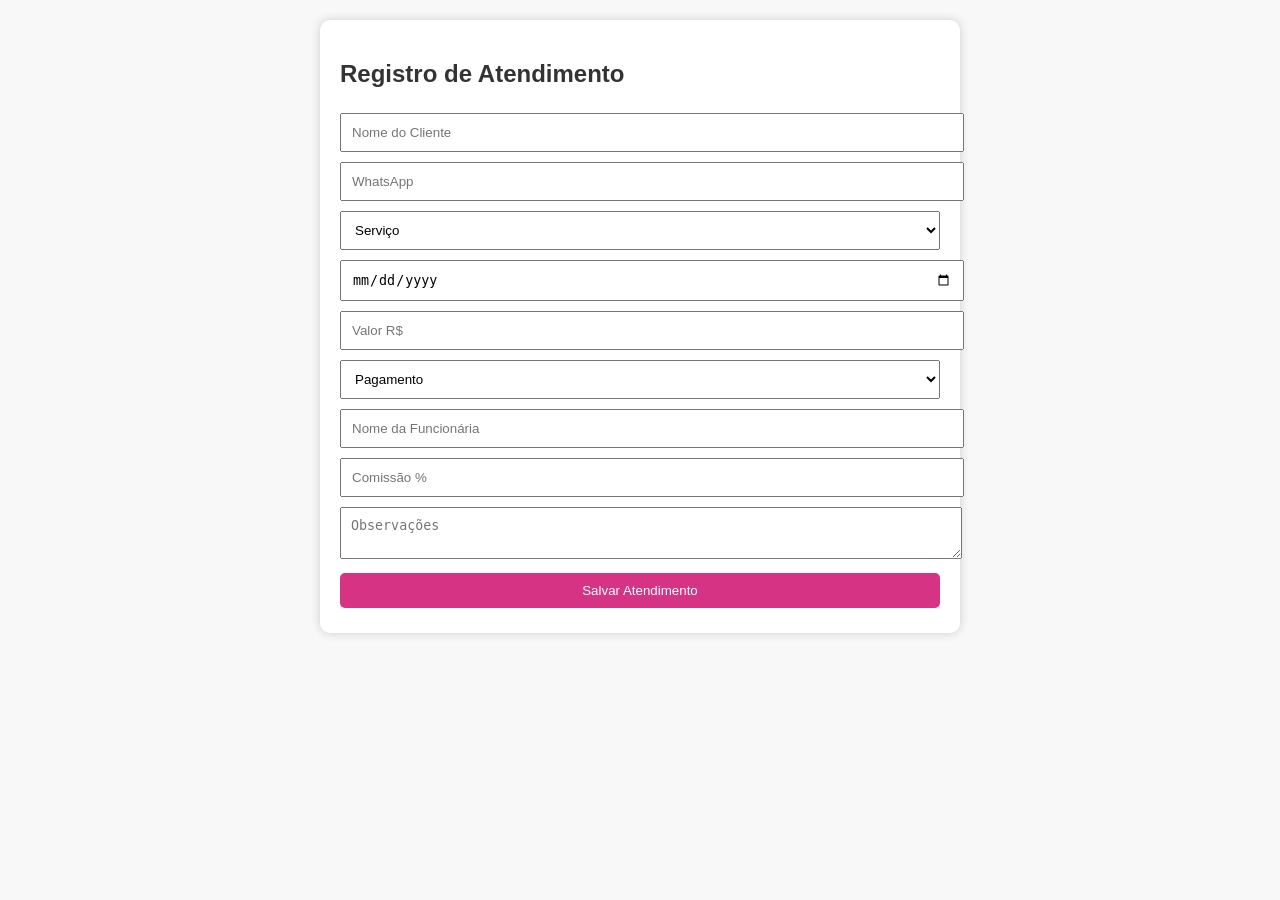
<file: cadastro.html>
<!DOCTYPE html>
<html lang="pt-br">
<head>
<meta charset="UTF-8">
<title>Cadastro Atendimento</title>
<link rel="stylesheet" href="style.css">
</head>

<body class="painel">

<div class="container">
<h2>Registro de Atendimento</h2>

<form id="formulario">
<input type="text" placeholder="Nome do Cliente" required>
<input type="text" placeholder="WhatsApp">

<select>
<option>Serviço</option>
<option>Cabelo</option>
<option>Manicure</option>
<option>Depilação</option>
<option>Cílios</option>
<option>Massagem</option>
</select>

<input type="date">
<input type="number" placeholder="Valor R$">

<select>
<option>Pagamento</option>
<option>Pix</option>
<option>Cartão</option>
<option>Dinheiro</option>
</select>

<input type="text" placeholder="Nome da Funcionária">
<input type="text" placeholder="Comissão %">

<textarea placeholder="Observações"></textarea>

<button type="submit">Salvar Atendimento</button>
</form>

</div>

<script src="script.js"></script>
</body>
</html>
</file>
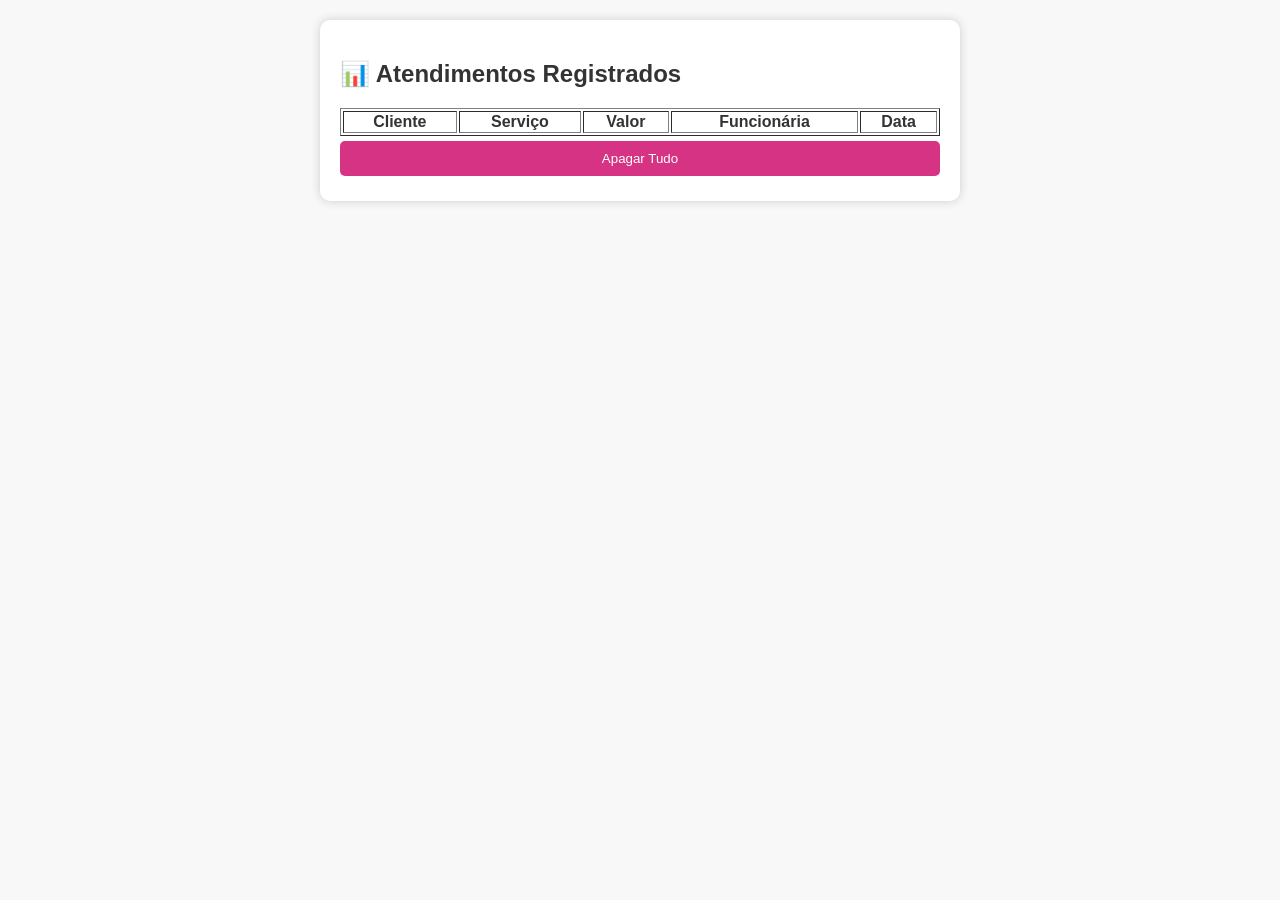
<file: painel.html>
<!DOCTYPE html>
<html lang="pt-br">
<head>
<meta charset="UTF-8">
<title>Painel Divine Studio</title>
<link rel="stylesheet" href="style.css">
</head>
<body class="painel">

<div class="container">
<h2>📊 Atendimentos Registrados</h2>

<table border="1" width="100%" id="tabela"></table>

<button onclick="limpar()">Apagar Tudo</button>
</div>

<script>
let lista = JSON.parse(localStorage.getItem("atendimentos")) || [];
let tabela = document.getElementById("tabela");

let html = "<tr><th>Cliente</th><th>Serviço</th><th>Valor</th><th>Funcionária</th><th>Data</th></tr>";

lista.forEach(a => {
  html += `<tr>
    <td>${a.nome}</td>
    <td>${a.servico}</td>
    <td>R$ ${a.valor}</td>
    <td>${a.funcionaria}</td>
    <td>${a.data}</td>
  </tr>`;
});

tabela.innerHTML = html;

function limpar(){
  if(confirm("Tem certeza?")){
    localStorage.clear();
    location.reload();
  }
}
</script>

</body>
</html>
</file>
<file: style.css>
body {
  font-family: Arial;
  margin:0;
  background:#fff;
  color:#333;
}

header {
  background: linear-gradient(135deg,#d63384,#000);
  color:white;
  padding:60px;
  text-align:center;
}

header .btn {
  background:white;
  color:#d63384;
  padding:12px 20px;
  border-radius:30px;
  text-decoration:none;
  font-weight:bold;
}

.servicos {
  padding:40px;
  text-align:center;
}

.cards div {
  display:inline-block;
  background:#f8f8f8;
  padding:20px;
  margin:10px;
  border-radius:12px;
  box-shadow:0 0 10px #ddd;
  width:150px;
}

.sobre {
  padding:40px;
  background:#111;
  color:white;
  text-align:center;
}

footer {
  background:#000;
  color:white;
  padding:10px;
  text-align:center;
}

.whatsapp {
  position:fixed;
  bottom:20px;
  right:20px;
  background:#25d366;
  color:white;
  font-size:30px;
  padding:15px;
  border-radius:50%;
  text-decoration:none;
}

/* PAINEL ADMIN */
.painel {
  background:#f8f8f8;
  padding:20px;
}

.container {
  max-width:600px;
  background:white;
  padding:20px;
  margin:auto;
  border-radius:10px;
  box-shadow:0 0 10px #ccc;
}

input, select, textarea, button {
  width:100%;
  padding:10px;
  margin:5px 0;
}
button {
  background:#d63384;
  color:white;
  border:none;
  border-radius:5px;
}
</file>
